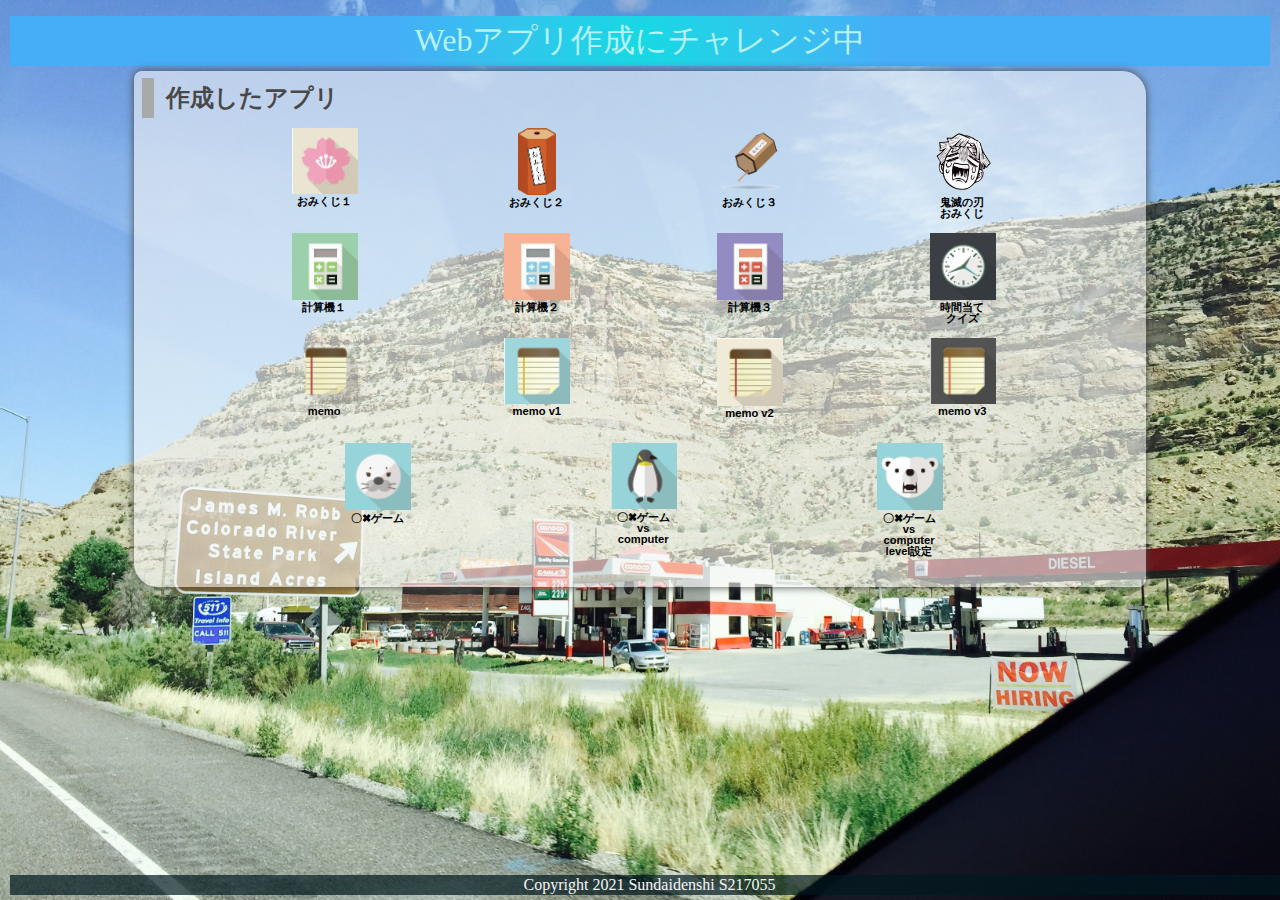
<file: index.html>
<!DOCTYPE html>
<html lang="ja">
  <head>
    <meta charset="UTF-8">
    <meta name="viewport" content="width=device-width, initial-scale=1.0">
    <title>先生のサンプルです</title>
    <meta name="description" content="先生のサンプル（ゲーム）">

    <link rel="icon" href="favicon.ico">
    <link rel="stylesheet" href="css/index.css">
    <link rel="stylesheet" href="assets/animate.css">
  </head>

  <body>
    <!-- 見出し（みだし） -->
    <header class = "header">
      <h1>Webアプリ作成にチャレンジ中</h1>
    </header>
    
    <!-- 作成したアプリ -->
    <section class="container01">
      <h2>作成したアプリ</h2>
      <div class = "game">

        <div class="container01-01 fadeInUp">
          <div class="item01">
            <a href="01_omikuji/omikuji.html" title="今日の運勢を占うゲームです。"><img src="img/sakura.jpg" alt="おみくじ１"><br>おみくじ１</a>
          </div>
          <div class="item01">
            <a href="01_omikuji2/omikuji2.html" title="音付きです。"><img src="img/omikuji2.png" alt="おみくじ２" class="img_omikuji2"><br>おみくじ２</a>
          </div>
          <div class="item01">
            <a href="01_omikuji3/omikuji3.html" title="テキストも画像です。"><img src="img/omikuji3.png" alt="おみくじ３"><br>おみくじ３</a>
          </div>
          <div class="item01">
            <a href="01_omikuji_kimetsu/omikuji_kimetsu.html" title="鬼滅の刃"><img src="img/zenitsu.png" alt="鬼滅の刃おみくじ"><br>鬼滅の刃<br>おみくじ</a>
          </div>
        </div>
        
        <div class="container01-02 fadeInUp">
          <div class="item01">
            <a href="02_calculator_v1/calculator.html" title="かんたんな計算機です。"><img src="img/calc1.jpg" alt="計算機１"><br>計算機１</a>
          </div>
          
          <div class="item01">
            <a href="../top-page sample/02_calculator/calculator2.html" title="=ボタンをつけた計算機です。"><img src="img/calc2.jpg" alt="計算機２"><br>計算機２</a>
          </div>
          
          <div class="item01">
            <a href="../top-page sample/03_calcuator(button)/calculator_button3.html" title="=全部ボタンの計算機です。"><img src="img/calc3.jpg" alt="計算機３"><br>計算機３</a>
          </div>
                    
          <div class="item01">
            <a href="98_Time guessing quiz/timeguess.html" title="=時間当てクイズです"><img src="img/clock.png" alt="クイズ">時間当て<br>クイズ</a>
          </div>
        </div>
        
        <div class="container01-03 fadeInUp">
          <div class="item01">
            <a href="04_memo/memo.html" title="メモアプリです。"><img src="img/memo.png" alt="memo"><br>memo</a>
          </div>
          
          <div class="item01">
            <a href="04_memo_app_v1/memo.html" title="メモアプリv1です。"><img src="img/memo1.jpg" alt="memo v1"><br>memo v1</a>
          </div>
          
          <div class="item01">
            <a href="04_memo_app_v2/memo.html" title="メモアプリv2です。"><img src="img/memo2.jpg" alt="memo v2"><br>memo v2</a>
          </div>
          
          <div class="item01">
            <a href="04_memo_app_v3/memo.html" title="メモアプリv3です。"><img src="img/memo3.jpg" alt="memo v3"><br>memo v3</a>
          </div>
        </div>
        
        <div class="container01-04 fadeInUp">
          <div class="item02">
            <a href="05_tic tac toe_06_sound/tic_tac_toe_fix.html" title="2人でやるゲームです。"><img src="img/azarashi.png" alt="〇✖ゲーム"><br>〇✖ゲーム</a>
          </div>
          
          <div class="item02">
            <a href="06_tic tac toe vs computer/tic_tac_toe_vs computer.html" title="vs computerです。"><img src="img/penguin.png" alt="〇✖ゲームvs computer"><br>〇✖ゲームvs computer</a>
          </div>
          
          <div class="item02">
            <a href="07_tic tac toe vs computer level/tic_tac_toe_vs computer.html" title="vs computer level付き。"><img src="img/bear.png" alt="〇✖ゲーム"><br>〇✖ゲームvs computer<br>level設定</a>
          </div>

        </div>

      </div>
      <div class="filler01"></div>
    </section>
    
    <!-- フッター -->
    <footer>
      <p>Copyright 2021 Sundaidenshi S217055</p>
    </footer>

  </body>
</html>
</file>
<file: css/index.css>
@charset "utf-8";

html {
    /* ブラウザのデフォルトが16px                        */
    /* デフォルトの16pxの代わりに1emが10pxになるように調整 */
    font-size: 62.5%;
}

/* 「*」はユニバーサルセレクタ（すべての要素を対象にするセレクタ）でbox-sizing: border-box;を指定 */
/* この指定（してい）はborderとpaddingをボックスサイズ（widthとheight）の中に含めて算出するので、スタイリングがしやすい*/
*, *::before, *::after {
    box-sizing: border-box;
}

body{
    line-height: 1.5;
        /* https://developer.mozilla.org/ja/docs/Web/CSS/line-height */
    color: rgb(73, 72, 72);
    font-size: 1.6rem; /* 16px */
    font-family: "Helvetica Neue",
    Arial,
    "Hiragino Kaku Gothic ProN",
    "Hiragino Sans",
    Meiryo,
    sans-serif;
    text-align: center;
        /* https://developer.mozilla.org/ja/docs/Web/CSS/text-align */
    /* 背景（はいけい）をうすくしたいとき */
    /* background-color:rgba(255, 255, 255, 0.6); */
        /* https://developer.mozilla.org/ja/docs/Web/CSS/background-color */

    /* background-blend-mode: soft-light; */
        /* https://developer.mozilla.org/ja/docs/Web/CSS/background-blend-mode */

    background-image: url(../img/topimg2.JPG);
    background-repeat: no-repeat;
        /* https://developer.mozilla.org/ja/docs/Web/CSS/background-image */
    background-size: cover;
        /* https://developer.mozilla.org/ja/docs/Web/CSS/background-size */
        /* https://developer.mozilla.org/ja/docs/Web/CSS/background */
    overflow: hidden;
}

header, footer, h1, h2, h3, p, div, .container01, .filler01 {
    margin: 0.2em 0em 0em 0em;
        /* https://developer.mozilla.org/ja/docs/Web/CSS/margin */
    padding: 0.1em;
        /* https://developer.mozilla.org/ja/docs/Web/CSS/padding */
}

/*****************************/
/* 見出し（みだし）           */
/*****************************/
h1 {
    font: 2em Rajdhani, "Noto Sans JP";
    color: rgb(181, 242, 252);
    background-image: radial-gradient(circle 248px at center, #16d9e3 0%, #30c7ec 47%, #46aef7 100%);
}

h2{
    padding-left: 0.5em;
    border-left: solid 0.5em darkgray;
    text-align: left;
}

/*****************************/
/* ページ                    */
/*****************************/
.wrapper {
    position: relative;/*相対位置*/
    max-width: 100vw;  /*すべての要素をbox-sizing:border-boxとしているので全て含めてmin-width:100vwに*/
    min-height: 100vh; /*すべての要素をbox-sizing:border-boxとしているので全て含めてmin-height:100vhに*/
    margin: 0;
    padding: 0;
    padding-bottom: 23px;/*footer+paddingの高さ*/
    text-align: center;
}
/*****************************/
/* セクション(section)        */
/*****************************/
.container01 {
    margin-right: auto;
    margin-left: auto;
    padding-left: 0.5em;
    width: 80%;
    border-radius: 0.5em 1.5em;
        /* https://developer.mozilla.org/ja/docs/Web/CSS/border-radius */
    background-color:rgba(245, 245, 245, 0.6);
    box-shadow:0 0 0.5em rgb(73, 72, 72);
        /* https://developer.mozilla.org/ja/docs/Web/CSS/box-shadow */
}
main > p {
    font: 1.2em bold;
}

/*****************************/
/* アンカー(anchor)           */
/*****************************/
a {
    color: black;
    font-weight: 900;
    text-decoration: none;
        /* https://developer.mozilla.org/ja/docs/Web/CSS/text-decoration */
}

/* mouseoverでグレースケール */
a:hover{
    opacity: 0.5;
    filter: grayscale(100%);
}

/*****************************/
/* container  item           */
/*****************************/
.container01-01{
    animation: fadeInUp linear 1s;
    display: flex;
        /*https://developer.mozilla.org/ja/docs/Web/CSS/CSS_Flexible_Box_Layout*/
    flex-wrap:wrap;
        /*https://developer.mozilla.org/ja/docs/Web/CSS/flex-wrap*/
    justify-content: space-evenly;
        /*https://developer.mozilla.org/ja/docs/Web/CSS/justify-content*/
    font-size: 0.7em;
}
.container01-02{
    animation: fadeInUp linear 1.4s;
    display: flex;
        /*https://developer.mozilla.org/ja/docs/Web/CSS/CSS_Flexible_Box_Layout*/
    flex-wrap:wrap;
        /*https://developer.mozilla.org/ja/docs/Web/CSS/flex-wrap*/
    justify-content: space-evenly;
        /*https://developer.mozilla.org/ja/docs/Web/CSS/justify-content*/
    font-size: 0.7em;
}
.container01-03{
    animation: fadeInUp linear 1.8s;
    display: flex;
        /*https://developer.mozilla.org/ja/docs/Web/CSS/CSS_Flexible_Box_Layout*/
    flex-wrap:wrap;
        /*https://developer.mozilla.org/ja/docs/Web/CSS/flex-wrap*/
    justify-content: space-evenly;
        /*https://developer.mozilla.org/ja/docs/Web/CSS/justify-content*/
    font-size: 0.7em;
}
.container01-04{
    animation: fadeInUp linear 2s;
    display: flex;
        /*https://developer.mozilla.org/ja/docs/Web/CSS/CSS_Flexible_Box_Layout*/
    flex-wrap:wrap;
        /*https://developer.mozilla.org/ja/docs/Web/CSS/flex-wrap*/
    justify-content: space-evenly;
        /*https://developer.mozilla.org/ja/docs/Web/CSS/justify-content*/
    font-size: 0.7em;
}

.item01{
    position: relative;
    width: 6em;
    height: 9em;
    margin: 0;
    line-height: 1em;
    overflow: hidden;
}

.item02{
    position: relative;
    width: 6em;
    height: 12em;
    margin: 0;
    line-height: 1em;
    overflow: hidden;
}

.item01 img, .item02 img{
    width: 6em;
    height: auto;
}

.item01 .img_omikuji2{
    width: auto;
    height: 6em;
    overflow: hidden;
}

/*****************************/
/* フッター                   */
/*****************************/
footer> p {
    position: absolute;/*←絶対位置*/
    bottom: 5px; /*下に固定*/
    width: 100%;
    margin: 0px;
    padding: 1px;
    color: whitesmoke;
    font: 1em Rajdhani;
    text-align: center;
    background: rgba(1, 24, 31, 0.7);
}
/*******************************************************/
/* レスポンシブ対応　メディアクエリを使ってCSSを切り替える */
/* https://www.design-memo.com/coding/css-media-queries */
/* mobileのときのスタイル */
/*******************************************************/
@media screen and (max-width: 480px) {
    body{
        background-size: auto 812px;
    }
}
</file>
